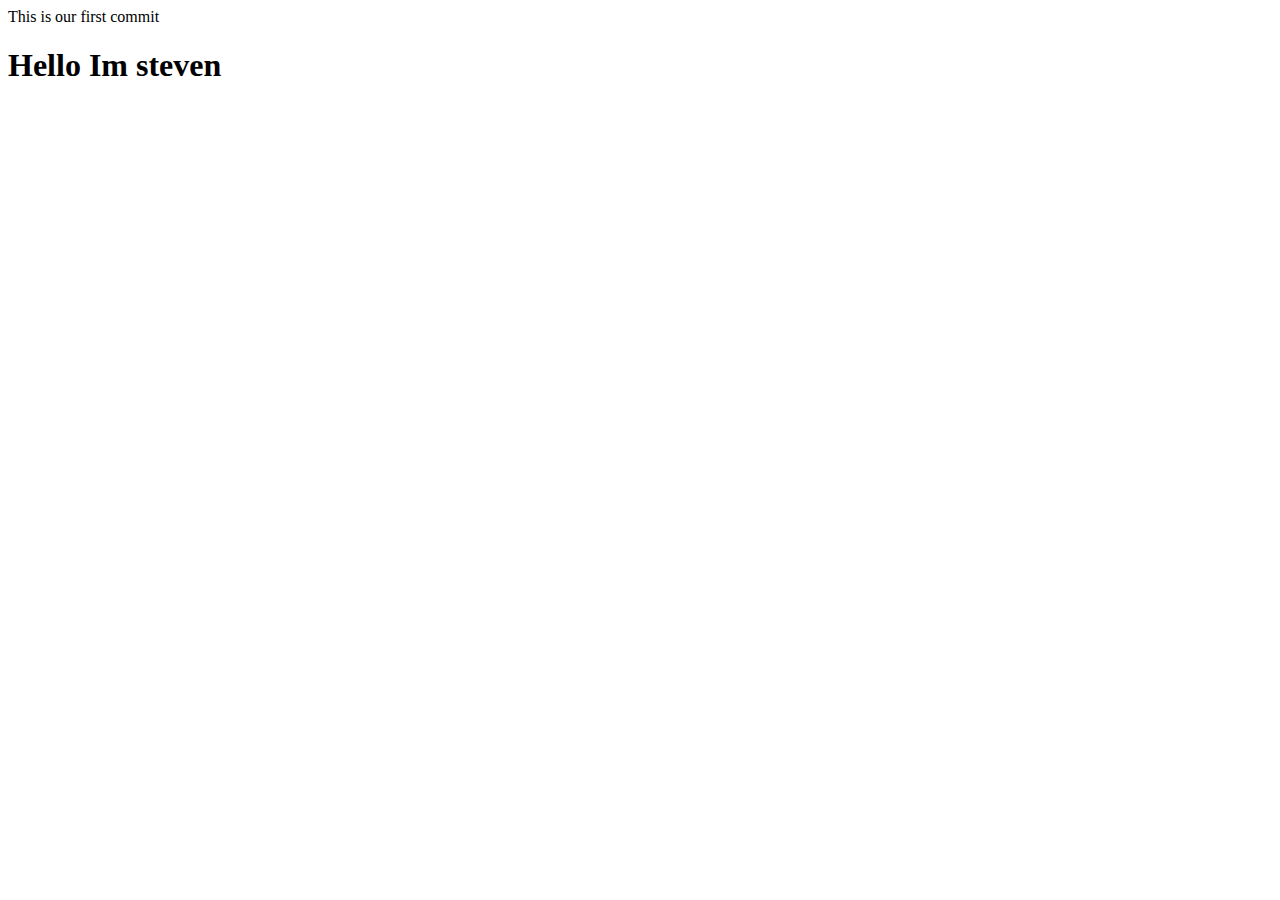
<file: index.html>
<!DOCTYPE html>
<html lang="en">
  <head>
    <meta charset="UTF-8" />
    <meta name="viewport" content="width=device-width, initial-scale=1.0" />
    <title>Document</title>
  </head>
  <body>
    This is our first commit
    <h1>Hello Im steven</h1>
  </body>
</html>
</file>
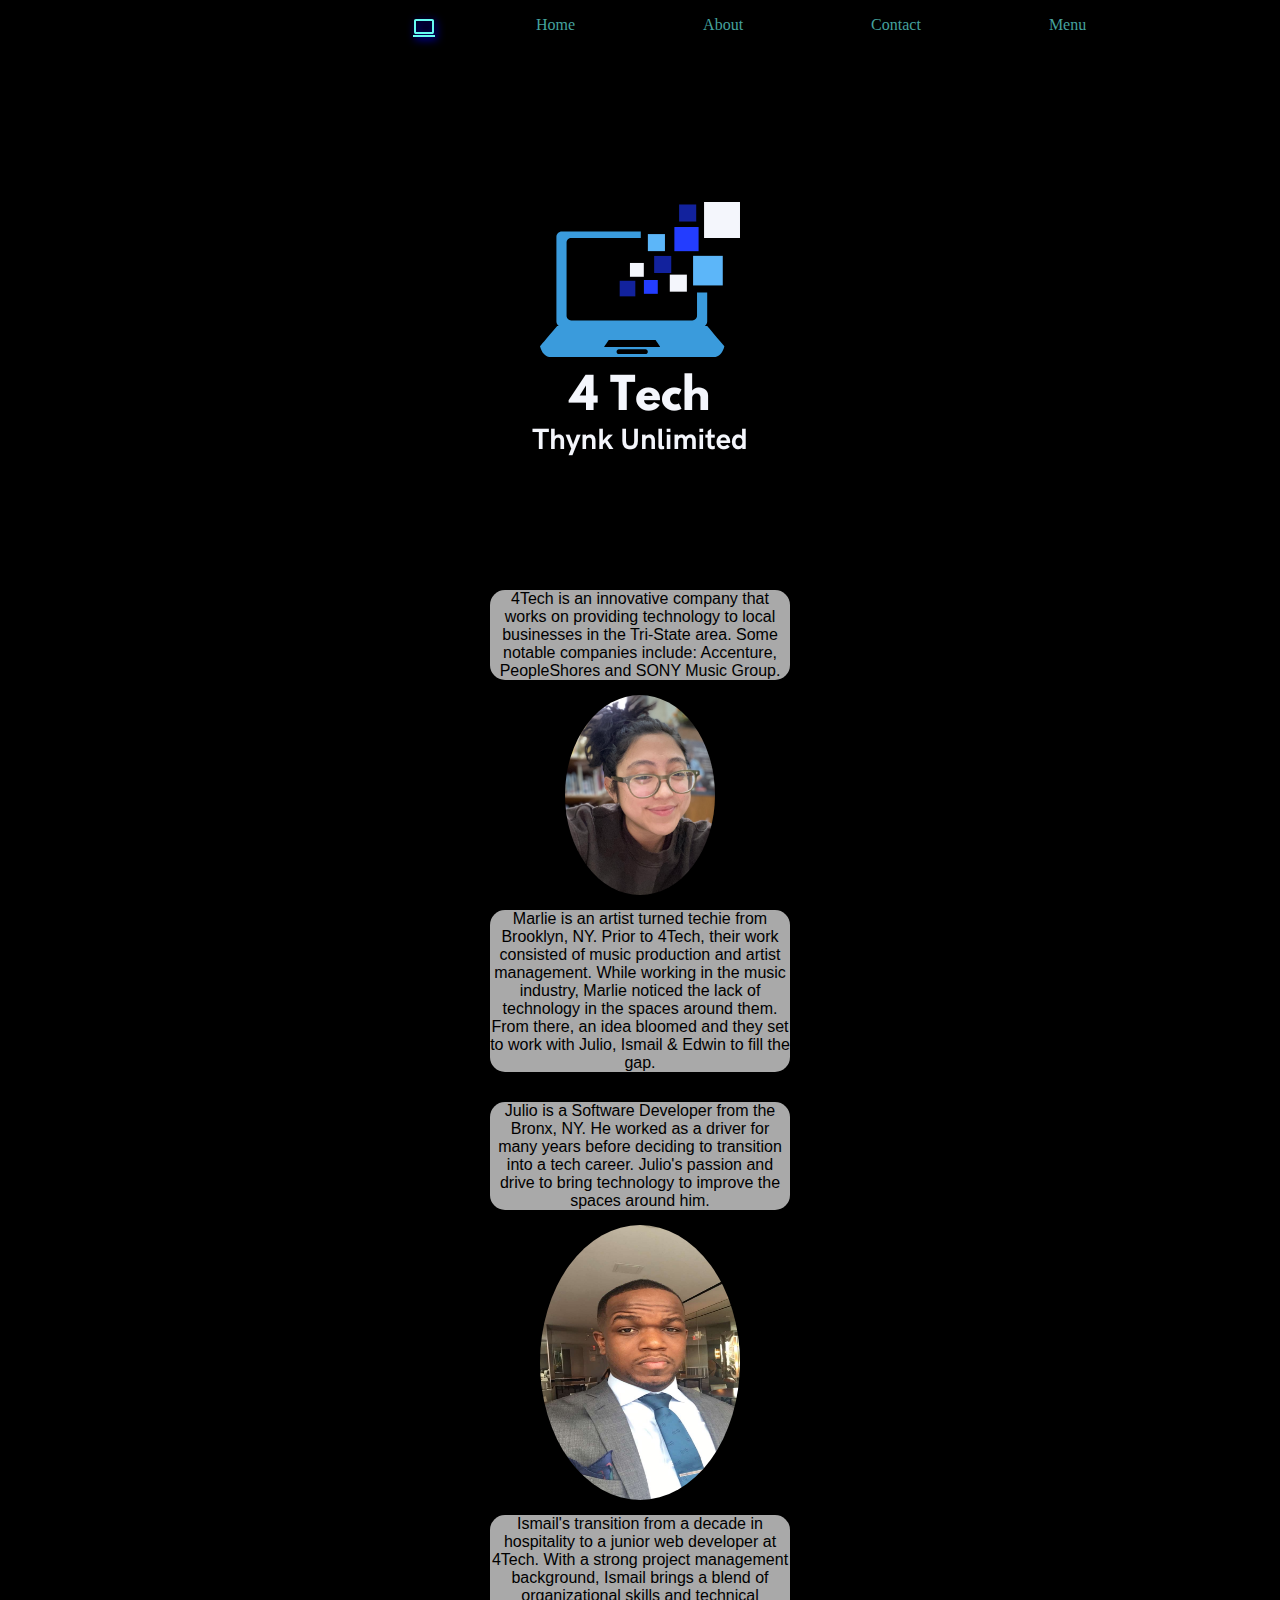
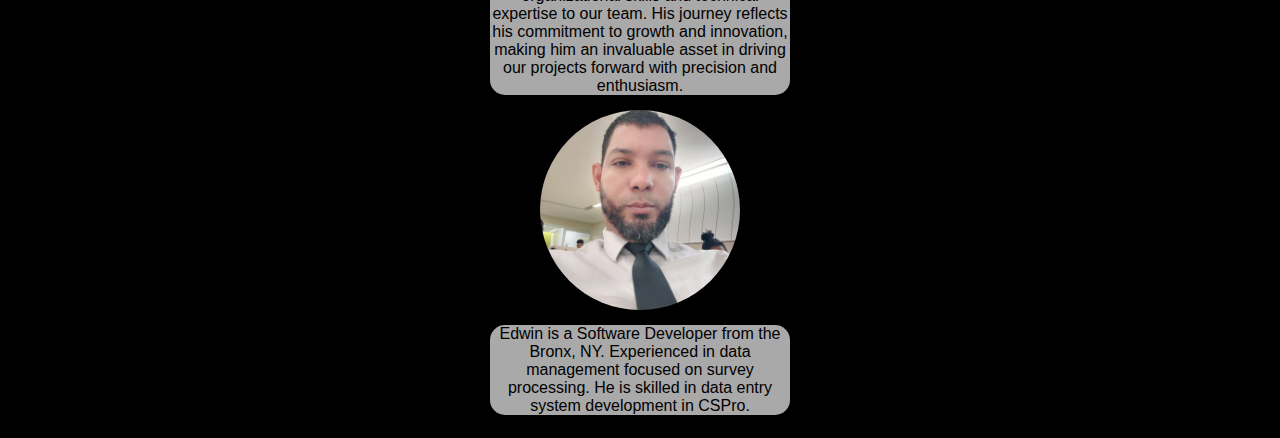
<file: about.html>
<!DOCTYPE html>
<html lang="en">
<head>
    <meta charset="UTF-8">
    <meta name="viewport" content="width=device-width, initial-scale=1.0">
    <link rel="stylesheet" href="style_about.css">
    <link rel="stylesheet" href="https://fonts.googleapis.com/css2?family=Material+Symbols+Outlined:opsz,wght,FILL,GRAD@20..48,100..700,0..1,-50..200" />   

 
 

    <title>About Us</title>
</head>
<body>

    <nav>
        <ul>
        <li><span class="material-symbols-outlined">
                        computer
        </span></li>
        <li><a href="#home.html">Home</a></li>
        <li><a href="#about.html">About</a></li>
        <li><a href="contact.html">Contact</a></li>
        <li><a href="menu.html">Menu</a></li>
        </ul>
        </nav>

    <h1 class="header">About 4Tech</h1>
    <img src="imgs/4Tech-logo.png" />

    <div>
        4Tech is an innovative company that works on providing technology to local businesses in the Tri-State area. Some notable companies include: Accenture, PeopleShores and SONY Music Group. 
    </div>
    <img src="./imgs/Image.jpg" class="prof-pic"/>
    <div>
        Marlie is an artist turned techie from Brooklyn, NY. Prior to 4Tech, their work consisted of music production and artist management. While working in the music industry, Marlie noticed the lack of technology in the spaces around them. From there, an idea bloomed and they set to work with Julio, Ismail & Edwin to fill the gap.  
    </div>
    <div>
        Julio is a Software Developer from the Bronx, NY. He worked as a driver for many years before deciding to transition into a tech career. Julio's passion and drive to bring technology to improve the spaces around him. 
    </div>
    <img src="./imgs/ismail.jpg" class="ismail-pic"/>
    <div>
        Ismail's transition from a decade in hospitality to a junior web developer at 4Tech. With a strong project management background, Ismail brings a blend of organizational skills and technical expertise to our team. His journey reflects his commitment to growth and innovation, making him an invaluable asset in driving our projects forward with precision and enthusiasm.
    </div>
    <img src="./imgs/profile_pic.jpg" class="edwin-pic" alt="">
    <div>
        Edwin is a Software Developer from the Bronx, NY. Experienced in data management focused on survey processing. He is skilled in data entry system development in CSPro.
    </div>
</body>
</html>
</file>
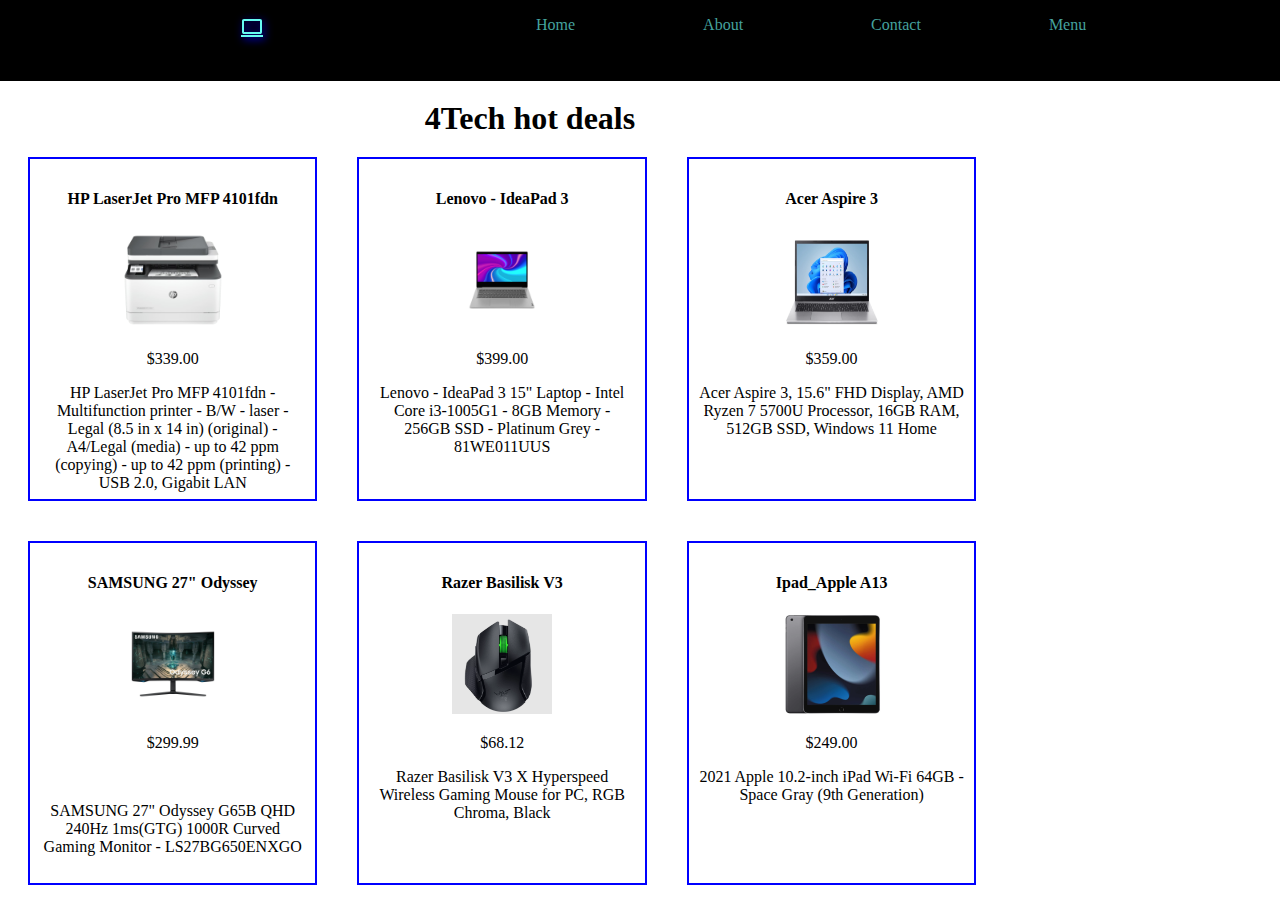
<file: menu.html>
<!DOCTYPE html>
<html lang="en">
<head>
    <meta charset="UTF-8">
    <meta name="viewport" content="width=device-width, initial-scale=1.0">
    <title>Document</title>
    <link rel="stylesheet" href="style_menu.css">

       <!--My Team should add these ICON links Google and w3 -->
   <link rel="stylesheet" href="https://fonts.googleapis.com/css2?family=Material+Symbols+Outlined:opsz,wght,FILL,GRAD@20..48,100..700,0..1,-50..200" />   
   <link rel="stylesheet" href="https://cdnjs.cloudflare.com/ajax/libs/font-awesome/4.7.0/css/font-awesome.min.css">
   <link rel="preconnect" href="https://fonts.googleapis.com">
   <link rel="preconnect" href="https://fonts.gstatic.com" crossorigin>
   <link href="https://fonts.googleapis.com/css2?family=Holtwood+One+SC&family=Luckiest+Guy&family=Pacifico&family=Peralta&family=Sofia&display=swap" rel="stylesheet">
</head>
<body>
    <nav>
        <ul>
            <li><span class="material-symbols-outlined">
                computer
                </span></li>
            <li><a href="#home.html">Home</a></li>
            <li><a href="#about.html">About</a></li>
            <li><a href="#contact.html">Contact</a></li>
            <li><a href="#menu.html">Menu</a></li>
        </ul>
    </nav>

    <h1>4Tech hot deals</h1>
        <div class="tile">
            <h4>HP LaserJet Pro MFP 4101fdn </h4>
            <img src="/imgs/HP_LASERJET_MFP_3103FDW.jpg">
            <p class="price">$339.00</p>
            <p>HP LaserJet Pro MFP 4101fdn - Multifunction printer 
               - B/W - laser - Legal (8.5 in x 14 in) (original) - 
               A4/Legal (media) - up to 42 ppm (copying) - up 
               to 42 ppm (printing) - USB 2.0, Gigabit LAN</p>
        </div>
        <div class="tile">
            <h4>Lenovo - IdeaPad 3</h4>
            <img src="/imgs/lenovo_ideapad3.jpg">
            <p>$399.00</p>
            <p>Lenovo - IdeaPad 3 15" Laptop - Intel Core i3-1005G1 
               - 8GB Memory - 256GB SSD - Platinum Grey - 81WE011UUS</p>
        </div>
        <div class="tile">
            <h4>Acer Aspire 3</h4>
            <img src="/imgs/Acer Aspire 3.png">
            <p>$359.00</p>
            <p>Acer Aspire 3, 15.6" FHD Display, AMD Ryzen 7 5700U Processor, 
               16GB RAM, 512GB SSD, Windows 11 Home</p>
        </div>
        <div class="tile">
            <h4>SAMSUNG 27" Odyssey</h4>
            <img src="/imgs/samsung Odyssey.jpg">
            <p>$299.99</p><br>
            <p>SAMSUNG 27" Odyssey G65B QHD 240Hz 1ms(GTG) 
               1000R Curved Gaming Monitor - LS27BG650ENXGO</p>
        </div>
        <div class="tile">
            <h4>Razer Basilisk V3</h4>
            <img src="/imgs/Razer Basilisk V3.png">
            <p>$68.12</p>
            <p>Razer Basilisk V3 X Hyperspeed Wireless 
               Gaming Mouse for PC, RGB Chroma, Black</p>
        </div>
        <div class="tile">
            <h4>Ipad_Apple A13</h4>
            <img src="/imgs/Ipad_Apple A13.png">
            <p>$249.00</p>
            <p>2021 Apple 10.2-inch iPad Wi-Fi 64GB - Space Gray
               (9th Generation)</p>
        </div>
</body>
</html>
</file>
<file: style_about.css>
body{
    background-color: black;
    display: flex;
    flex-direction: column;
    align-items: center;
}

nav{
    background-color: black;
    position: absolute;
    bottom: 91%;
    top: 0;
    left: 0;
    right: 0;
}
 
nav li{
    display: inline;
    padding: 0 0 0 10%;
    position: relative;
    left: 20%;
}
 
nav a{
    color: #45a29e;
    text-decoration: none;
}
 
nav a:hover{
    color: #66fcf1;
}
 
.material-symbols-outlined{
    color: #66fcf1;
    filter: drop-shadow(2px 2px 4px blue);
    position: absolute;
 
}

div{
    display: flex;
    justify-content: center;
    margin-left: auto;
    margin-right: auto;
    width: 300px;
    border-radius: 15px;
    text-align: center;
    margin: 15px;
    font-family:'Trebuchet MS', 'Lucida Sans Unicode', 'Lucida Grande', 'Lucida Sans', Arial, sans-serif;
    background-color: darkgrey;
}
.header{
    width: 300px;
    text-align: center;
    margin: 15px;
    border-radius: 15px;
    font-family: 'Trebuchet MS', 'Lucida Sans Unicode', 'Lucida Grande', 'Lucida Sans', Arial, sans-serif;
    background-color: darkgray;
}
.prof-pic {
    width: 150px;
    height: 200px;
    border-radius: 50%;
}

.ismail-pic{
    width: 200px;
    height: 275px;
    border-radius: 50%;
}

.edwin-pic{
    width: 200px;
    height: 200px;
    border-radius: 50%;
}
</file>
<file: style_menu.css>
body{
    justify-content: center;
    height: auto;
}

img{
    width: 100px;
    height: 100px;
}

h1 {
    margin: auto;
    margin-top: 100px;
    margin-left: -220px;
    text-align: center;
}
    
.tile{
    float: left;
    width: 21%;
    padding: 10px;
    margin:20px;
    height: 320px;
    border: 2px solid blue;
    padding: 10px;
    text-align: center;
}


/* NAV BAR */

nav{
    background-color: black;
    position: absolute;
    bottom: 91%;
    top: 0;
    left: 0;
    right: 0;
    
}

nav li{
    display: inline;
    padding: 0 0 0 10%;
    position: relative;
    left: 20%;
}

nav a{
    color: #45a29e;
    text-decoration: none;
    
}

nav a:hover{
    color: #66fcf1;
}

.material-symbols-outlined{
    color: #66fcf1;
    filter: drop-shadow(2px 2px 4px blue);
    position: absolute;
    left: -2em;

}
</file>
